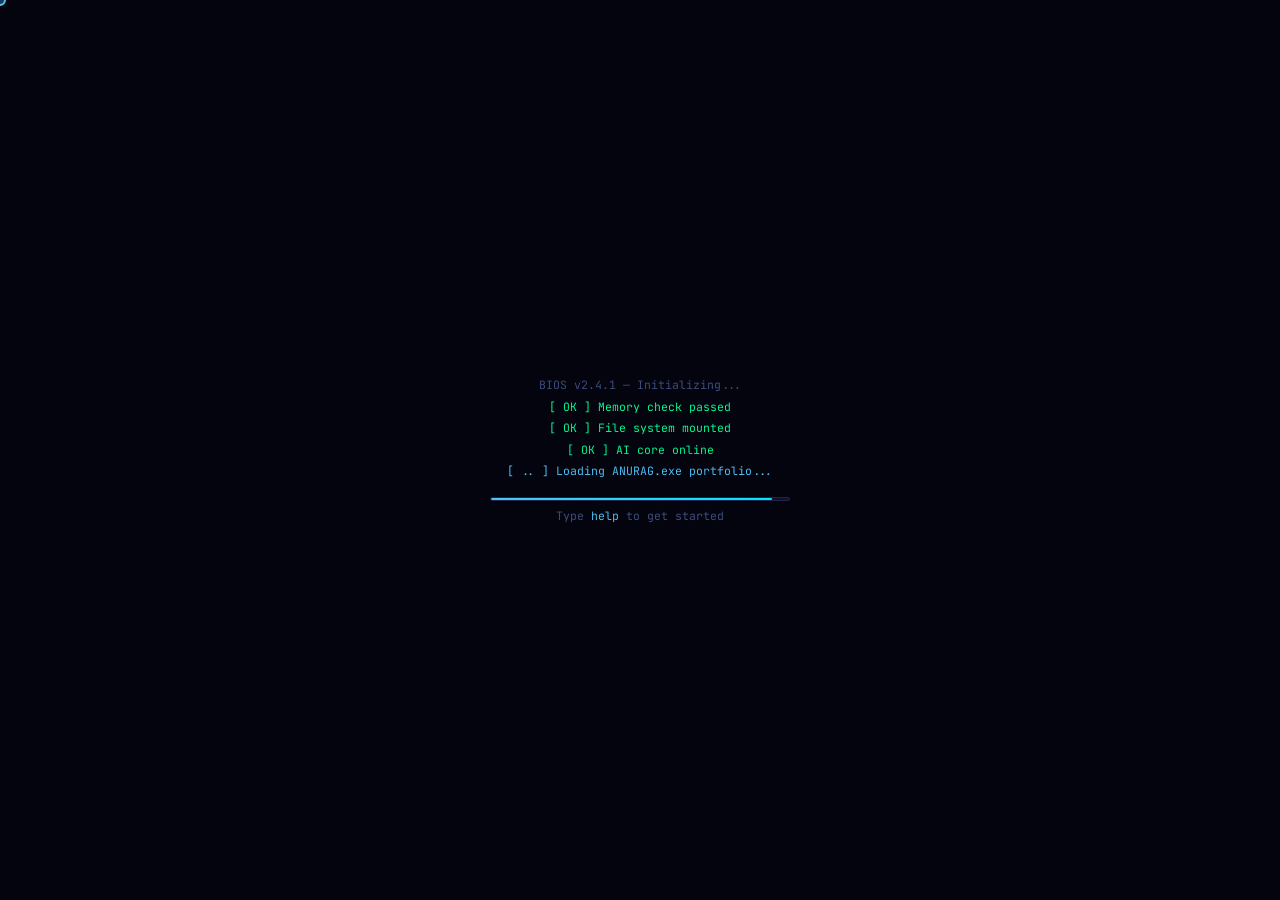
<file: public/index.html>
<!DOCTYPE html>
<html lang="en">
<head>
  <meta charset="UTF-8">
  <meta name="viewport" content="width=device-width, initial-scale=1.0">
  <title>TERMINAL.exe | ANURAG RAJPUT</title>
  <link rel="stylesheet" href="https://cdnjs.cloudflare.com/ajax/libs/font-awesome/6.5.1/css/all.min.css">
  <link href="https://fonts.googleapis.com/css2?family=JetBrains+Mono:wght@400;700;800&family=Syne:wght@800&display=swap" rel="stylesheet">
  <link rel="icon" type="image/svg+xml" href="data:image/svg+xml,%3Csvg xmlns='http://www.w3.org/2000/svg' viewBox='0 0 96 96'%3E%3Crect width='96' height='96' rx='16' fill='%230a0a1a'/%3E%3Ctext x='14' y='68' font-size='52' font-family='monospace' font-weight='bold' fill='%234FC3F7'%3E%3E_%3C/text%3E%3C/svg%3E">
  <link rel="stylesheet" href="style.css">
</head>
<body>
<div id="cursor"></div>

<!-- BOOT SCREEN -->
<div id="boot">
  <div class="boot-line" style="animation-delay:.1s;color:var(--txt3)">BIOS v2.4.1 — Initializing...</div>
  <div class="boot-line" style="animation-delay:.4s;color:var(--green)">[ OK ] Memory check passed</div>
  <div class="boot-line" style="animation-delay:.7s;color:var(--green)">[ OK ] File system mounted</div>
  <div class="boot-line" style="animation-delay:1s;color:var(--green)">[ OK ] AI core online</div>
  <div class="boot-line" style="animation-delay:1.3s;color:var(--blue)">[ .. ] Loading ANURAG.exe portfolio...</div>
  <div class="boot-bar-wrap"><div class="boot-bar" id="boot-bar"></div></div>
  <div class="boot-line" style="animation-delay:2.6s;color:var(--txt3)">Type <span style="color:var(--blue)">help</span> to get started</div>
</div>

<!-- TITLE BAR -->
<div class="title-bar">
  <div class="tb-dots">
    <div class="tb-dot red"></div>
    <div class="tb-dot yellow"></div>
    <div class="tb-dot green"></div>
  </div>
  <div class="tb-title">TERMINAL.exe — anurag@portfolio:~</div>
  <div class="tb-status"><div class="tb-status-dot"></div>ONLINE</div>
</div>

<!-- MAIN -->
<div class="terminal-wrap">

  <!-- SIDEBAR -->
  <div class="sidebar">
    <div class="sb-label"><i class="fa-solid fa-terminal"></i> Commands</div>
    <div class="sb-cmd active" onclick="runCmd('help')"><i class="fa-solid fa-circle-question"></i> help <span class="kb">?</span></div>
    <div class="sb-cmd" onclick="runCmd('whoami')"><i class="fa-solid fa-user"></i> whoami</div>
    <div class="sb-cmd" onclick="runCmd('ls projects')"><i class="fa-solid fa-folder-open"></i> ls projects</div>
    <div class="sb-cmd" onclick="runCmd('skills')"><i class="fa-solid fa-code"></i> skills</div>
    <div class="sb-cmd" onclick="runCmd('contact')"><i class="fa-solid fa-envelope"></i> contact</div>
    <div class="sb-divider"></div>
    <div class="sb-label"><i class="fa-solid fa-star"></i> Extras</div>
    <div class="sb-cmd" onclick="runCmd('open portfolio')"><i class="fa-solid fa-globe"></i> open portfolio</div>
    <div class="sb-cmd" onclick="runCmd('open github')"><i class="fa-brands fa-github"></i> open github</div>
    <div class="sb-cmd" onclick="runCmd('easter')"><i class="fa-solid fa-egg"></i> easter</div>
    <div class="sb-cmd" onclick="runCmd('clear')"><i class="fa-solid fa-trash"></i> clear <span class="kb">Ctrl+L</span></div>
    <div class="sb-divider"></div>
    <div class="sb-system">
      <div class="sb-sys-row"><span class="sb-sys-label">CPU</span><span class="sb-sys-val">99%</span></div>
      <div class="sb-bar"><div class="sb-bar-fill" style="--w:99%"></div></div>
      <div class="sb-sys-row"><span class="sb-sys-label">CREATIVITY</span><span class="sb-sys-val">MAX</span></div>
      <div class="sb-bar"><div class="sb-bar-fill" style="--w:100%"></div></div>
      <div class="sb-sys-row"><span class="sb-sys-label">COFFEE</span><span class="sb-sys-val">LOW</span></div>
      <div class="sb-bar"><div class="sb-bar-fill" style="--w:12%;background:linear-gradient(90deg,var(--orange),var(--yellow))"></div></div>
    </div>
  </div>

  <!-- TERMINAL -->
  <div class="terminal">
    <div class="output" id="output"></div>
    <div class="input-row">
      <div class="input-prompt">
        <span class="pu">anurag</span>
        <span class="pa">@</span>
        <span class="ph">portfolio</span>
        <span class="pp">:~</span>
        <span class="pd">$</span>
      </div>
      <input type="text" id="cmd-input" placeholder="type a command..." autocomplete="off" autocorrect="off" spellcheck="false">
    </div>
  </div>

</div>
<script src="sccript.js"></script>

</body>
</html>
</file>
<file: public/style.css>
*,*::before,*::after{box-sizing:border-box;margin:0;padding:0}
    :root{
      --bg:#04040f;--bg2:#080818;--card:#0c0c22;--surface:#10102a;
      --border:#1a1a3a;--border2:#252550;
      --txt:#c8d8ff;--txt2:#6272a4;--txt3:#3d4f80;
      --blue:#4FC3F7;--blue2:#2196F3;--cyan:#00E5FF;
      --green:#00FF94;--purple:#BD93F9;--pink:#FF79C6;
      --yellow:#F1FA8C;--red:#FF5555;--orange:#FFB86C;
      --fm:'JetBrains Mono',monospace;
      --spring:cubic-bezier(.34,1.56,.64,1);
    }
    html,body{height:100%;overflow:hidden}
    body{
      font-family:var(--fm);background:var(--bg);color:var(--txt);
      display:flex;flex-direction:column;cursor:none;
    }

    /* scanline effect */
    body::before{content:'';position:fixed;inset:0;z-index:9997;pointer-events:none;
      background:repeating-linear-gradient(0deg,transparent,transparent 2px,rgba(0,0,0,.08) 2px,rgba(0,0,0,.08) 4px);
      animation:scanline 8s linear infinite}
    @keyframes scanline{0%{background-position:0 0}100%{background-position:0 100%}}

    /* grid bg */
    body::after{content:'';position:fixed;inset:0;z-index:0;pointer-events:none;
      background-image:linear-gradient(rgba(79,195,247,.03) 1px,transparent 1px),
        linear-gradient(90deg,rgba(79,195,247,.03) 1px,transparent 1px);
      background-size:32px 32px}

    /* CURSOR */
    #cursor{pointer-events:none;position:fixed;z-index:9999;
      width:12px;height:12px;border-radius:50%;
      background:rgba(79,195,247,.3);border:2px solid var(--blue);
      transform:translate(-50%,-50%);transition:width .12s,height .12s}

    /* TITLE BAR */
    .title-bar{
      position:relative;z-index:10;
      background:var(--card);border-bottom:1px solid var(--border2);
      height:42px;display:flex;align-items:center;padding:0 1rem;gap:.75rem;
      flex-shrink:0;
      box-shadow:0 0 30px rgba(79,195,247,.06)
    }
    .tb-dots{display:flex;gap:.4rem}
    .tb-dot{width:12px;height:12px;border-radius:50%;border:1px solid rgba(0,0,0,.3)}
    .tb-dot.red{background:#FF5555}
    .tb-dot.yellow{background:#F1FA8C}
    .tb-dot.green{background:#00FF94}
    .tb-title{flex:1;text-align:center;font-size:.65rem;font-weight:700;
      color:var(--txt3);letter-spacing:.15em;text-transform:uppercase}
    .tb-status{display:flex;align-items:center;gap:.4rem;
      font-size:.58rem;color:var(--green);letter-spacing:.08em}
    .tb-status-dot{width:6px;height:6px;border-radius:50%;background:var(--green);
      animation:blink 1.5s step-end infinite}
    @keyframes blink{50%{opacity:0}}

    /* MAIN LAYOUT */
    .terminal-wrap{
      position:relative;z-index:1;
      display:flex;flex:1;overflow:hidden;
      min-height:0;
    }

    /* SIDEBAR */
    .sidebar{
      width:220px;flex-shrink:0;
      background:var(--bg2);border-right:1px solid var(--border2);
      display:flex;flex-direction:column;padding:1rem 0;
      overflow-y:auto;
    }
    .sidebar::-webkit-scrollbar{width:2px}
    .sidebar::-webkit-scrollbar-thumb{background:var(--border2)}

    .sb-label{font-size:.5rem;color:var(--txt3);letter-spacing:.2em;
      text-transform:uppercase;padding:.5rem 1rem .25rem;display:flex;align-items:center;gap:.4rem}
    .sb-label i{font-size:.55rem;color:var(--blue)}

    .sb-cmd{display:flex;align-items:center;gap:.55rem;
      padding:.45rem 1rem;font-size:.65rem;font-weight:700;
      color:var(--txt2);cursor:pointer;
      transition:all .12s;border-left:2px solid transparent;
      letter-spacing:.04em;text-transform:uppercase}
    .sb-cmd:hover{color:var(--blue);background:rgba(79,195,247,.05);
      border-left-color:var(--blue)}
    .sb-cmd.active{color:var(--blue);background:rgba(79,195,247,.08);
      border-left-color:var(--blue)}
    .sb-cmd i{font-size:.7rem;width:14px;text-align:center;flex-shrink:0}
    .sb-cmd .kb{margin-left:auto;font-size:.5rem;color:var(--txt3);
      background:var(--surface);border:1px solid var(--border2);
      padding:1px 5px;border-radius:3px}

    .sb-divider{height:1px;background:var(--border);margin:.5rem 1rem}

    .sb-system{padding:.75rem 1rem;margin-top:auto}
    .sb-sys-row{display:flex;justify-content:space-between;align-items:center;
      font-size:.55rem;margin-bottom:.3rem}
    .sb-sys-label{color:var(--txt3);text-transform:uppercase;letter-spacing:.08em}
    .sb-sys-val{color:var(--green)}
    .sb-bar{height:3px;background:var(--surface);border-radius:2px;margin-bottom:.4rem;overflow:hidden}
    .sb-bar-fill{height:100%;border-radius:2px;background:linear-gradient(90deg,var(--blue),var(--cyan));
      animation:load-bar 2s var(--spring) forwards}
    @keyframes load-bar{from{width:0%}to{width:var(--w)}}

    /* TERMINAL SCREEN */
    .terminal{
      flex:1;display:flex;flex-direction:column;min-width:0;
      background:var(--bg);overflow:hidden;
    }

    /* OUTPUT AREA */
    .output{
      flex:1;overflow-y:auto;padding:1.4rem 1.6rem;
      scroll-behavior:smooth;min-height:0;
    }
    .output::-webkit-scrollbar{width:4px}
    .output::-webkit-scrollbar-thumb{background:var(--border2);border-radius:2px}

    /* OUTPUT LINES */
    .line{display:flex;flex-direction:column;margin-bottom:.15rem;
      animation:line-in .15s ease;font-size:.8rem;line-height:1.6}
    @keyframes line-in{from{opacity:0;transform:translateX(-4px)}to{opacity:1;transform:none}}

    .line-cmd{color:var(--blue);font-weight:700}
    .line-cmd .prompt{color:var(--txt3)}
    .line-cmd .prompt-user{color:var(--green)}
    .line-cmd .prompt-at{color:var(--txt3)}
    .line-cmd .prompt-host{color:var(--purple)}
    .line-cmd .prompt-path{color:var(--blue)}
    .line-cmd .prompt-dollar{color:var(--txt2)}

    .line-out{color:var(--txt);padding-left:0}
    .line-out.dim{color:var(--txt3)}
    .line-out.success{color:var(--green)}
    .line-out.warn{color:var(--yellow)}
    .line-out.err{color:var(--red)}
    .line-out.blue{color:var(--blue)}
    .line-out.cyan{color:var(--cyan)}
    .line-out.purple{color:var(--purple)}
    .line-out.pink{color:var(--pink)}
    .line-out.orange{color:var(--orange)}
    .line-out.blank{color:transparent;user-select:none}

    /* blocks */
    .block{background:var(--card);border:1px solid var(--border2);
      border-left:3px solid var(--blue);
      border-radius:6px;padding:.75rem 1rem;margin:.35rem 0;
      font-size:.78rem}
    .block.green{border-left-color:var(--green)}
    .block.purple{border-left-color:var(--purple)}
    .block.cyan{border-left-color:var(--cyan)}
    .block.pink{border-left-color:var(--pink)}
    .block.orange{border-left-color:var(--orange)}
    .block.yellow{border-left-color:var(--yellow)}

    .block-title{font-size:.65rem;font-weight:800;letter-spacing:.12em;
      text-transform:uppercase;margin-bottom:.4rem;display:flex;align-items:center;gap:.4rem}
    .block-title i{font-size:.65rem}
    .block-title.blue{color:var(--blue)}
    .block-title.green{color:var(--green)}
    .block-title.purple{color:var(--purple)}
    .block-title.cyan{color:var(--cyan)}
    .block-title.pink{color:var(--pink)}
    .block-title.orange{color:var(--orange)}
    .block-title.yellow{color:var(--yellow)}

    .kv{display:flex;gap:.5rem;margin-bottom:.2rem;font-size:.75rem}
    .kv-k{color:var(--txt3);min-width:90px;flex-shrink:0}
    .kv-v{color:var(--txt)}
    .kv-v a{color:var(--blue);text-decoration:none}
    .kv-v a:hover{text-decoration:underline}

    /* project card */
    .proj-card{background:var(--surface);border:1px solid var(--border2);
      border-radius:6px;padding:.65rem .85rem;margin:.3rem 0;
      transition:border-color .15s;cursor:pointer}
    .proj-card:hover{border-color:var(--blue);background:rgba(79,195,247,.04)}
    .proj-name{font-weight:800;font-size:.78rem;color:var(--blue);margin-bottom:.15rem}
    .proj-desc{font-size:.7rem;color:var(--txt2);margin-bottom:.3rem;line-height:1.5}
    .proj-tags{display:flex;gap:.3rem;flex-wrap:wrap}
    .proj-tag{font-size:.55rem;font-weight:700;color:var(--txt3);
      background:var(--card);border:1px solid var(--border2);
      padding:1px 6px;border-radius:3px;text-transform:uppercase;letter-spacing:.06em}
    .proj-links{display:flex;gap:.5rem;margin-top:.35rem}
    .proj-link{font-size:.58rem;color:var(--blue);text-decoration:none;
      display:flex;align-items:center;gap:.25rem}
    .proj-link:hover{color:var(--cyan)}

    /* skill tags grid */
    .skill-grid{display:flex;flex-wrap:wrap;gap:.35rem;margin:.35rem 0}
    .skill-tag{font-size:.62rem;font-weight:700;
      padding:3px 10px;border-radius:4px;letter-spacing:.05em;
      border:1px solid;text-transform:uppercase}
    .skill-tag.lang{color:var(--blue);border-color:rgba(79,195,247,.35);background:rgba(79,195,247,.06)}
    .skill-tag.data{color:var(--green);border-color:rgba(0,255,148,.25);background:rgba(0,255,148,.05)}
    .skill-tag.tool{color:var(--purple);border-color:rgba(189,147,249,.25);background:rgba(189,147,249,.05)}
    .skill-tag.db{color:var(--orange);border-color:rgba(255,184,108,.25);background:rgba(255,184,108,.05)}
    .skill-tag.soft{color:var(--pink);border-color:rgba(255,121,198,.25);background:rgba(255,121,198,.05)}
    .skill-tag.web{color:var(--cyan);border-color:rgba(0,229,255,.25);background:rgba(0,229,255,.05)}

    /* contact chip */
    .contact-chip{display:inline-flex;align-items:center;gap:.5rem;
      font-size:.72rem;padding:.4rem .8rem;border-radius:6px;
      border:1px solid var(--border2);background:var(--surface);
      margin:.25rem .2rem;color:var(--txt);text-decoration:none;
      transition:all .12s}
    .contact-chip:hover{border-color:var(--blue);color:var(--blue);background:rgba(79,195,247,.06)}
    .contact-chip i{font-size:.75rem}

    /* INPUT ROW */
    .input-row{
      flex-shrink:0;
      border-top:1px solid var(--border2);
      background:var(--bg2);
      padding:.75rem 1.6rem;
      display:flex;align-items:center;gap:.5rem;
    }
    .input-prompt{display:flex;align-items:center;gap:.2rem;flex-shrink:0;font-size:.8rem;font-weight:700;white-space:nowrap}
    .input-prompt .pu{color:var(--green)}
    .input-prompt .pa{color:var(--txt3)}
    .input-prompt .ph{color:var(--purple)}
    .input-prompt .pp{color:var(--blue)}
    .input-prompt .pd{color:var(--txt2)}
    #cmd-input{
      flex:1;background:transparent;border:none;outline:none;
      font-family:var(--fm);font-size:.8rem;font-weight:700;
      color:var(--blue);caret-color:var(--cyan);min-width:0;
    }
    #cmd-input::placeholder{color:var(--txt3)}

    /* AI thinking */
    .ai-thinking{display:flex;align-items:center;gap:.6rem;
      font-size:.7rem;color:var(--txt3);padding:.25rem 0}
    .ai-thinking-dots span{display:inline-block;width:4px;height:4px;border-radius:50%;
      background:var(--blue);margin:0 1.5px;
      animation:dot-b .8s ease-in-out infinite}
    .ai-thinking-dots span:nth-child(2){animation-delay:.15s}
    .ai-thinking-dots span:nth-child(3){animation-delay:.3s}
    @keyframes dot-b{0%,80%,100%{transform:scale(.5);opacity:.3}40%{transform:scale(1);opacity:1}}

    /* BOOT SCREEN */
    #boot{position:fixed;inset:0;z-index:500;background:var(--bg);
      display:flex;flex-direction:column;align-items:center;justify-content:center;gap:.4rem;
      font-family:var(--fm);font-size:.72rem;color:var(--blue);
      transition:opacity .6s ease}
    #boot.done{opacity:0;pointer-events:none}
    .boot-line{opacity:0;animation:boot-fade .15s ease forwards}
    @keyframes boot-fade{to{opacity:1}}
    .boot-bar-wrap{width:300px;height:4px;background:var(--surface);border-radius:2px;
      margin-top:.8rem;overflow:hidden;border:1px solid var(--border2)}
    .boot-bar{height:100%;background:linear-gradient(90deg,var(--blue),var(--cyan));
      border-radius:2px;width:0;transition:width .1s linear}

    /* MOBILE note */
    @media(max-width:640px){
      .sidebar{display:none}
      .output{padding:1rem}
      .input-row{padding:.6rem 1rem}
      .input-prompt .pa,.input-prompt .ph,.input-prompt .pp{display:none}
    }
</file>
